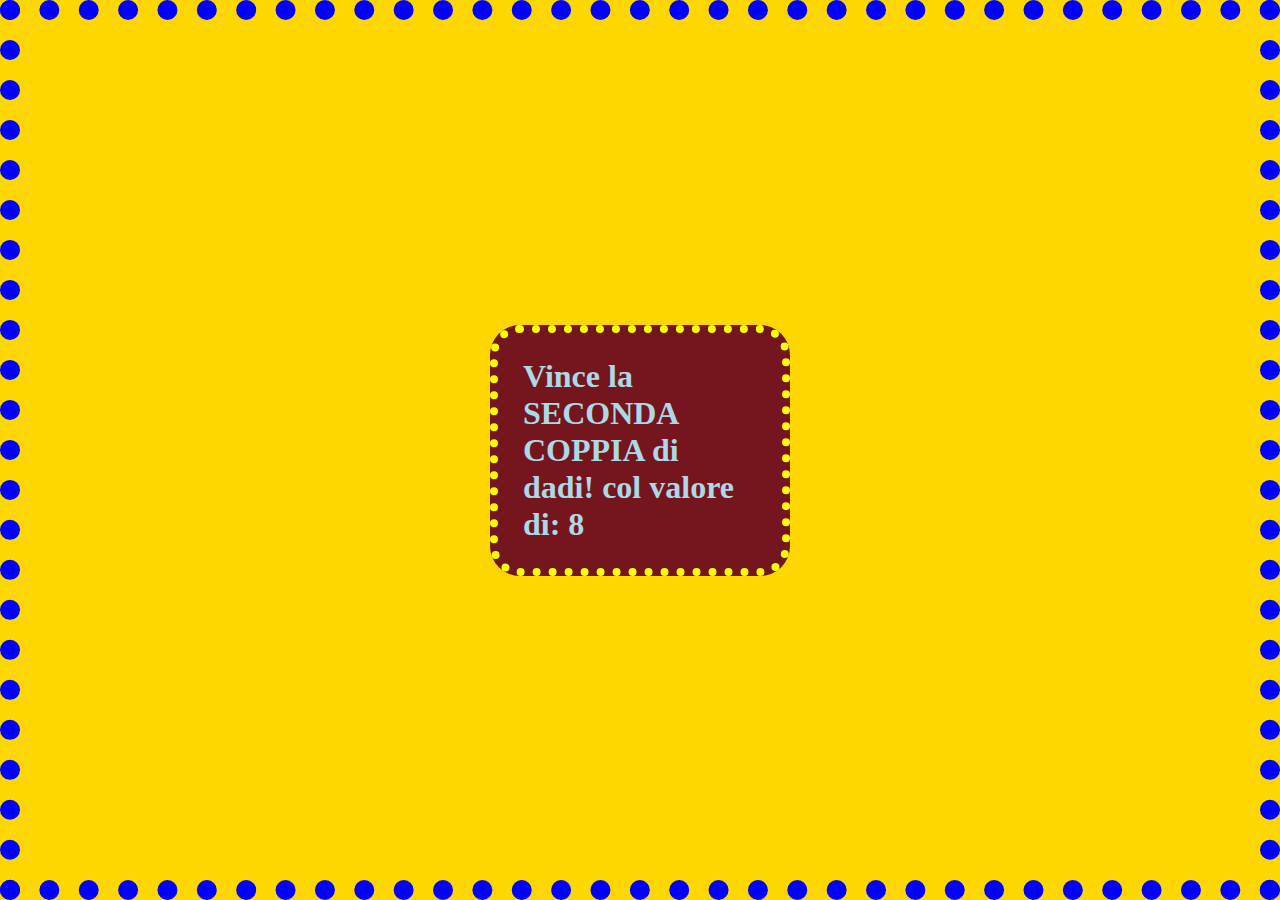
<file: Dadi/index.html>
<!DOCTYPE html>
<html lang="en">
  <head>
    <meta charset="utf-8">
    <meta name="viewport" content="width=device-width, initial-scale=1.0">
    <!-- richiamo fontawesome -->
    <!-- <script src="https://kit.fontawesome.com/15ec4d483d.js" crossorigin="anonymous"></script>
    <link href="https://fonts.googleapis.com/css?family=Montserrat:400,700&display=swap" rel="stylesheet"> -->
    <link rel="stylesheet" href="style.css">
    <title>Lancio dei Dadi</title>
  </head>

    <body>
      <main>
        <h1 id="sorte">Due coppie di dadi si sfidano, chi avrà la somma più alta?</h1>
      </main>
      <script type="text/javascript" src="main.js"> </script>
    </body>

</html>
</file>
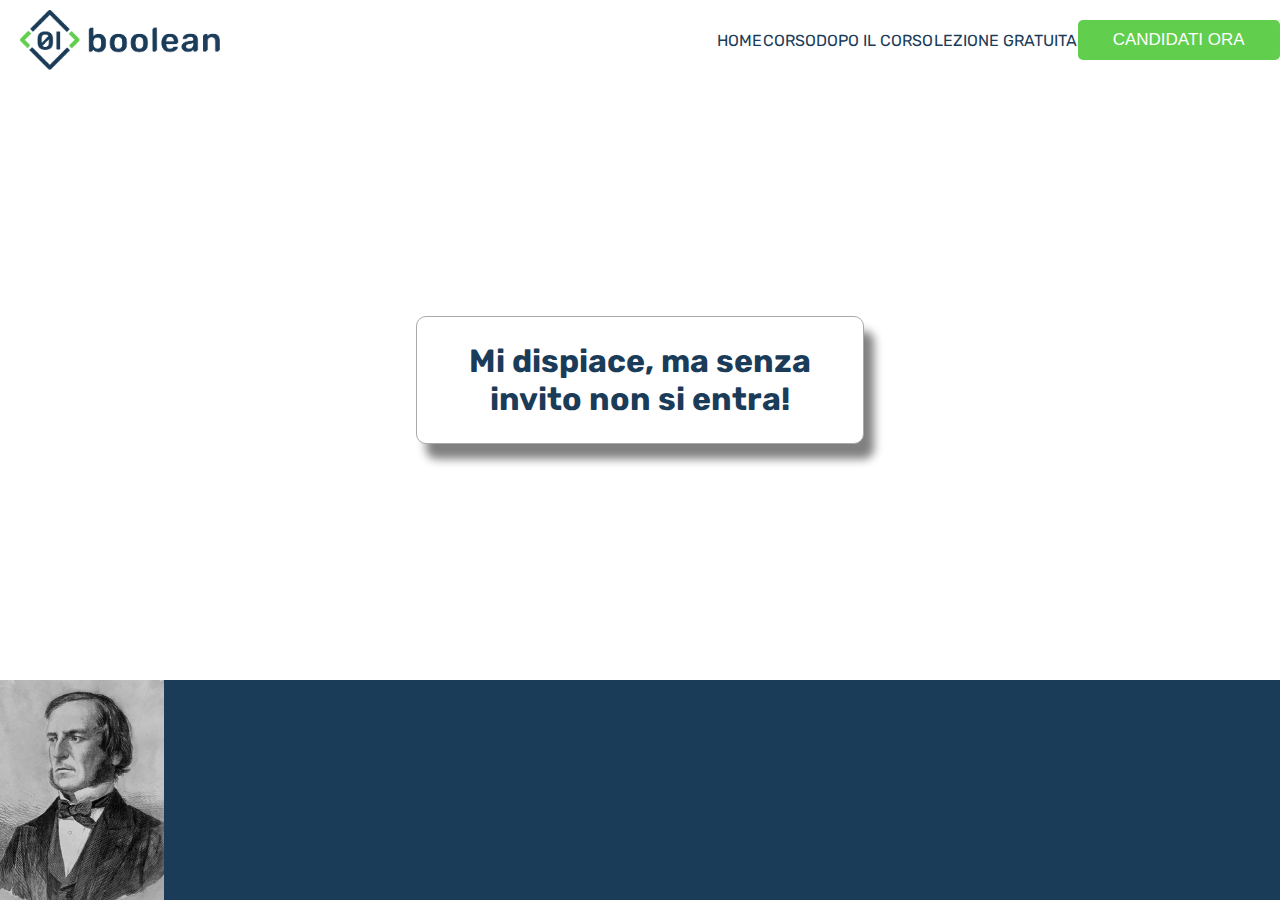
<file: Lista Esclusiva/index.html>
<!DOCTYPE html>
<html lang="en">
  <head>
    <meta charset="utf-8">
    <meta name="viewport" content="width=device-width, initial-scale=1.0">
    <link href="https://fonts.googleapis.com/css?family=Rubik&display=swap" rel="stylesheet">
    <link rel="stylesheet" href="style.css">
    <title>Lista Ospiti</title>
  </head>

    <body>
      <main>
        <div class="robaTop">
          <div class="navbarTop">
              <img src="img/logo.png" alt="logo">
              <ul>
                <li>HOME</li>
                <li>CORSO</li>
                <li>DOPO IL CORSO</li>
                <li>LEZIONE GRATUITA</li>
                <li><button type="button" name="button">CANDIDATI ORA</button> </li>
              </ul>
          </div>
        </div>
        <div class="corpoSito">
          <h1 id="corsoBoolean">Questo è un corso esclusivo! Inserisci la mail per sapere se hai un invito</h1>
        </div>
      </main>
      <footer>
        <a href="https://it.wikipedia.org/wiki/George_Boole"><img src="img/George_Boole.jpg" alt=""></a>
      </footer>
      <script type="text/javascript" src="main.js"> </script>
    </body>

</html>
</file>
<file: Dadi/style.css>
* {
  padding: 0;
  margin: 0;
  box-sizing: border-box;
}

main {
  display: flex;
  justify-content: center;
  align-items: center;
  height: 100vh;
  background-color: gold;
  border: 20px dotted blue;
}

h1 {
  background-color: #75151e;
  padding: 25px;
  border: 8px dotted yellow;
  color: lightblue;
  border-radius: 30px;
  width: 300px;
}
</file>
<file: Lista Esclusiva/style.css>
* {
  padding: 0;
  margin: 0;
  box-sizing: border-box;
}

main {
  font-family: 'Rubik', sans-serif;
}
/* ***************************BARRA FIXED TOP*************************+ */
.robaTop{
  /* ci ancoro la navbarTop fixed */
  position: relative;
  width: 100%;
}
.navbarTop{
  position: fixed;
  display: flex;
  align-items: center;
  justify-content: space-between;
  height: 80px;
  width: 100%;
  top: 0;
  left: 0;
  background-color: white;
}

.navbarTop img{
  height: 60px;
  margin-left: 20px;
}

.navbarTop ul{
  width: 44%;
  color: #1b3c59;
  list-style: none;
  display: flex;
  justify-content: space-around;
  align-items: center;
}

.navbarTop ul li button{
  padding: 10px 35px;
  border-radius: 5px;
  color: white;
  font-size: 17px;
  border: none;
  background-color: #61ce4e;
}

/********************************************** RESTO DEL SITO **************************+************ */
.corpoSito{
  display: flex;
  flex-direction: column;
  justify-content: center;
  align-items: center;
  height: calc(100vh - 300px); /* tolgo le dimensioni della barra fixed e del footer */
  margin-top: 80px;
}
h1 {
  background-color: white;
  padding: 25px;
  box-shadow: 10px 15px 10px gray;
  border: 1px solid darkgray;
  color: #1b3c59;
  border-radius: 10px;
  width: 35%;
  text-align: center;
}

/* ************************************** FOOTER *********************************** */
footer{
  width: 100%;
  height: 220px;
  background-color: #1b3c59;
  overflow: hidden;
}

footer img {
  height: 220px;
  background-color: red;
  position: relative;
  animation-name: ioSonoBool;
  animation-duration: 30s;
  animation-iteration-count: infinite;
  filter: grayscale(1);
  transition: all 0.2s;
}
@keyframes ioSonoBool {
  0%   {left:10%; top:0px;}
  50%  {left: 80%;top:0px;}
  100%  {left:10%;top:0px;}
}
footer img:hover {
  filter: grayscale(0);
}
</file>
